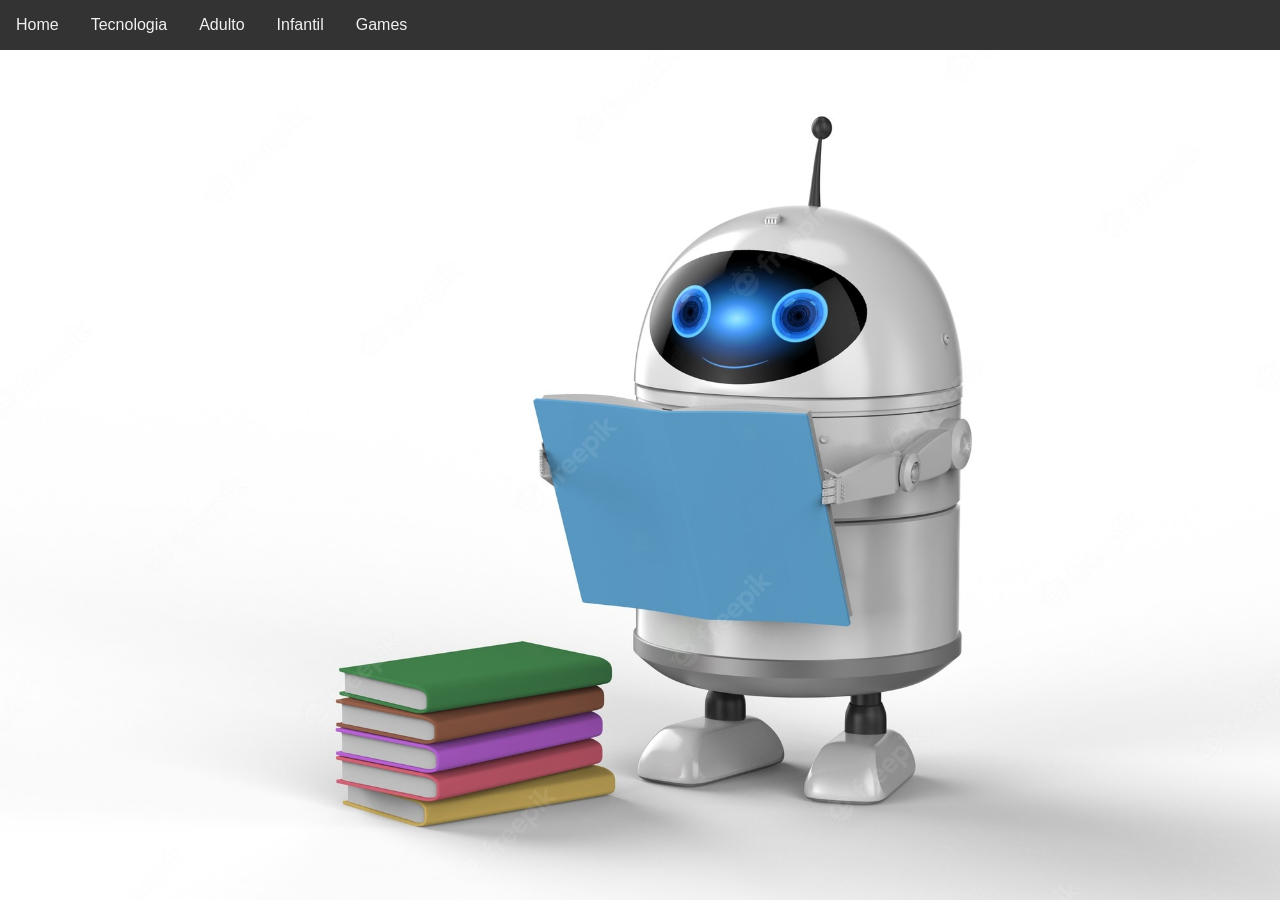
<file: Games/games.html>
<!DOCTYPE html>
<html lang="pt-br">
    <head>

        <link rel="preconnect" href="https://fonts.googleapis.com">
        <link rel="preconnect" href="https://fonts.gstatic.com" crossorigin>
        <link href="https: //fonts.googleapis.com/css2? família= Inter:wght@400;900 &family= Justo & family= Rubik+Moonrocks & family= Sarala & display=swap" rel="stylesheet">

        <meta charset="UTF-8">
        <meta http-equiv="X-UA-Compatible" content="IE=edge">
        <meta name="viewport" content="width=device-width, initial-scale=1.0">
        <title>Games</title>

        <link rel="stylesheet" href="./games.css">

    </head>

    <script>
        window.alert('Página em Manutenção, Desculpe o transtorno.')
    </script>
    <body>

        <header>    
       
        </header>
        <div class="navbar">
            <a href="https://bibliotecaprincipal.000webhostapp.com/">Home</a>
            <a href="https://bibliotecaprincipal.000webhostapp.com/Estudante/estudante.html">Tecnologia</a>
            <a href="https://bibliotecaprincipal.000webhostapp.com/Adulto/adulto.html">Adulto</a>
            <a href="https://bibliotecaprincipal.000webhostapp.com/Infantil/infantil.html">Infantil</a>
            <a href="https://bibliotecaprincipal.000webhostapp.com/Games/games.html">Games</a>
          </div>

          </body>
          </html>
</file>
<file: Games/games.css>
* {
    margin: 0;
    padding: 0;
    box-sizing: border-box;
}

/* Menu */
.navbar {
    overflow: hidden;
    background-color: #333;
    position: fixed; /* Defina a barra de navegação para a posição fixa*/
    top: 0; /* Posicione a barra de navegação no topo da página */
    width: 100%; /* Largura completa */
  }
  
  /* Links dentro da barra de navegação */
  .navbar a {
    float: left;
    display: block;
    color:#f2f2f2;
    padding: 12px 16px;
    text-decoration: none;
  }
  
  /* Change background on mouse-over */
  .navbar a:hover {
    background: #ddd;
    color: black;
  }
  
body { 
    background-image: url(aberto.jpg);
    background-position: top center;
    background-size: 100% auto;
    background-repeat: no-repeat;
    background-color: #121214;
}

body * {
    font-family: 'Inter', sans-serif;
    line-height: 160%;
}

header {
    padding-top: 32px;
    height: calc(120px + 32px);
    
}
header div{
    width: 120px;
    margin: auto;
    background-image: linear-gradient(90deg,#9572fC 0%, #43E7AD 50.52%, #E2D45C 100%);
    border-radius: 50%;

    display: flex;
    padding: 4px;
}

header div:hover{
    transform: scale(1.1);
}

header div img {
    width: 100%;
    border-radius: 50%;
}




@keyframes fromTop{
    from{
        opacity: 0;
        transform: translateY(-30px);
    }

    to{
        opacity: 1;
        transform: translateY(0);
    }
}

@keyframes fromBottom {
    from{
        opacity: 0;
        transform: translateY(30px);
    }

    to{
        opacity: 1;
        transform: translateY(0);
    }

}
</file>
